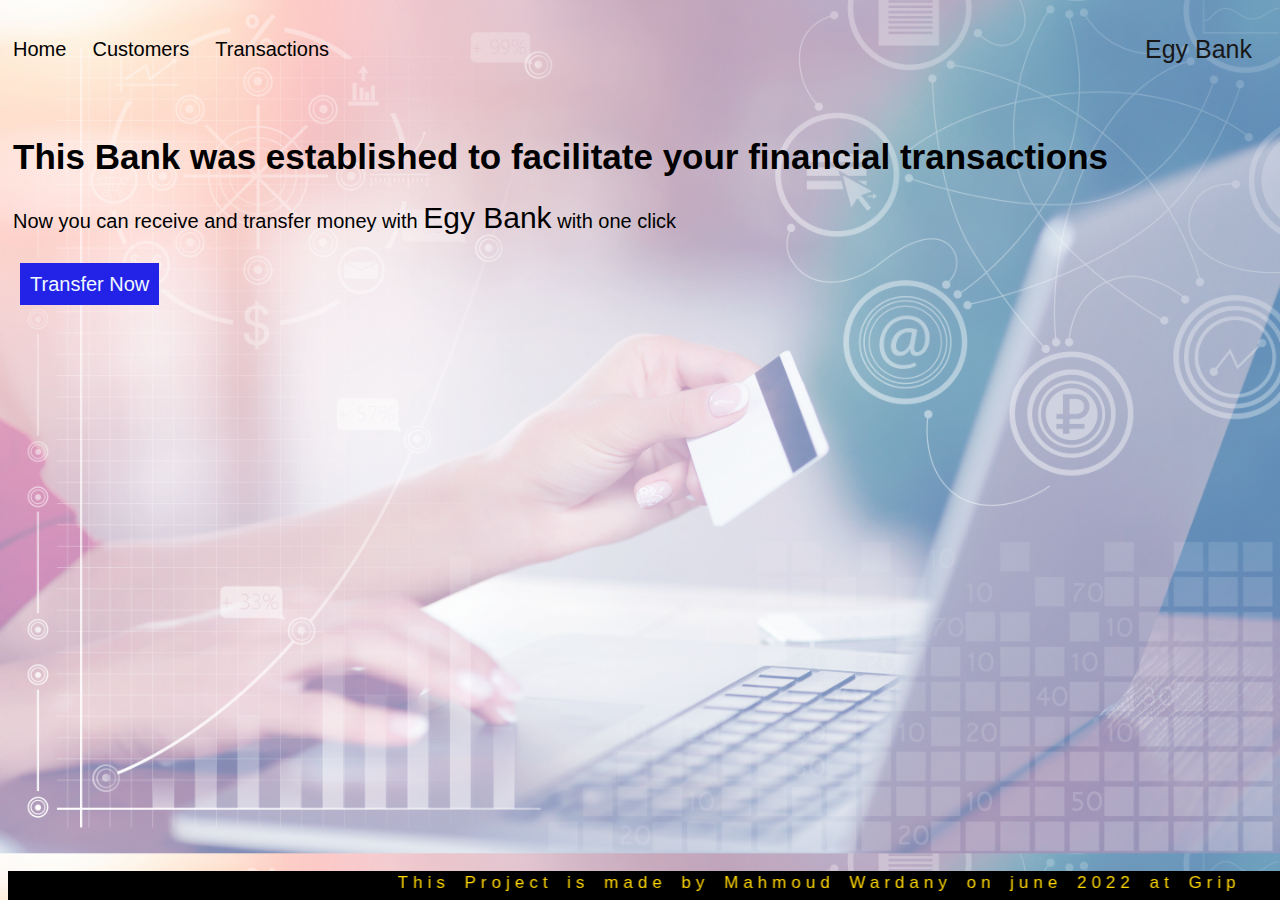
<file: index.html>
<!DOCTYPE html>
<html lang="en">

<head>
    <meta charset="utf-8" />
    <meta name="description" content="Web site created using create-react-app" />
    <link rel="stylesheet" href="style.css" />
        <title>Bank System</title>
</head>
<body>
<div id="container">
    <header>
    <ul>
        <li> <a href=""> Home   </a> </li>
        <li> <a href="customers.html">Customers </a> </li>
        <li> <a href=""> Transactions </a> </li>  
    </ul>
    <p>Egy Bank</p>
    </header>
<br>

<div id="center">
    <div class="tx">
    <h1>This Bank was established to facilitate your financial transactions  </h1>
    
    <p>Now you can receive and transfer money with <span> Egy Bank</span>  with one click
    </p>
<br>
    <a class="btn" href="customers.html">Transfer Now</a>

</div>

</div>
<footer>
    <div class="row text-center">
        <div class="col-md-6 ">
            <marquee behavior="alternate"> This Project is made by Mahmoud Wardany on june 2022 at Grip</marquee>
</footer>


</div>

</body>
</html>
</file>
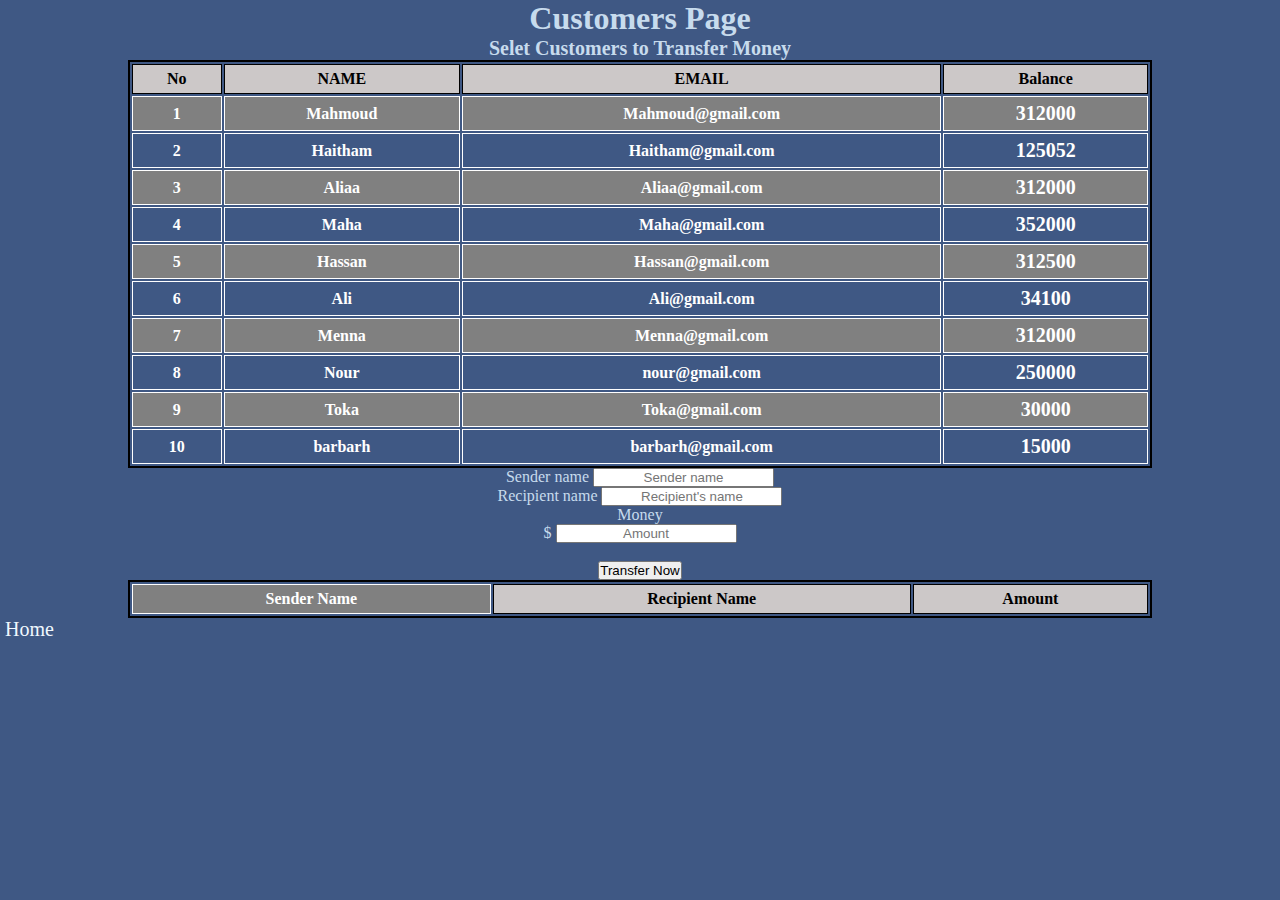
<file: customers.html>
<!DOCTYPE html>
<html lang="en">
<head>
    <meta charset="UTF-8">
    <meta http-equiv="X-UA-Compatible" content="IE=edge">
    <meta name="viewport" content="width=device-width, initial-scale=1">
    <link href="https://cdn.jsdelivr.net/npm/bootstrap@5.2.0-beta1/dist/css/bootstrap.min.css" rel="stylesheet"
        integrity="sha384-0evHe/X+R7YkIZDRvuzKMRqM+OrBnVFBL6DOitfPri4tjfHxaWutUpFmBp4vmVor" crossorigin="anonymous">
<script src="https://cdn.jsdelivr.net/npm/bootstrap@5.2.0-beta1/dist/js/bootstrap.bundle.min.js"
    integrity="sha384-pprn3073KE6tl6bjs2QrFaJGz5/SUsLqktiwsUTF55Jfv3qYSDhgCecCxMW52nD2"
    crossorigin="anonymous"></script>
    <link rel="preconnect" href="https://fonts.googleapis.com">
    <link rel="preconnect" href="https://fonts.gstatic.com" crossorigin>
    <link
        href="https://fonts.googleapis.com/css2?family=Cairo&family=Roboto:ital,wght@0,100;0,300;0,400;1,100&family=Work+Sans:wght@200;400;500;600;700;800&display=swap"
        rel="stylesheet">

    <title>Customers</title>
    <link rel="stylesheet"href="customers.css">
</head>
<h1>Customers Page
    <p>Selet Customers to Transfer Money </p>
</h1>
<body>
    <table>
        <tr>
            <th>No</th>
            <th>NAME</th>
            <th>EMAIL</th>
            <th>Balance</th>
        </tr>

        <tbody>

    <tr>
        <td >1</td>
        <td>Mahmoud</td>
        <td>Mahmoud@gmail.com</td>
        <td>
            <p> 312000</p>
        </td>
    </tr >
    <tr>
        <td>2</td>
        <td>Haitham</td>
        <td>Haitham@gmail.com</td>
        <td>
        <p >125052</p>  
        </td>
    </tr>
    <tr>
        <td>3</td>
        <td>Aliaa</td>
        <td>Aliaa@gmail.com</td>
        <td>
            <p> 312000</p>
        </td>
    </tr>
    <tr>
        <td>4</td>
        <td>Maha</td>
        <td>Maha@gmail.com</td>
        <td>
        <p > 352000</p> 
        </td>
    </tr>
    <tr>
        <td>5</td>
        <td>Hassan</td>
        <td>Hassan@gmail.com</td>
        <td>
            <p> 312500</p>
        </td>
    </tr>
    <tr>
        <td>6</td>
        <td>Ali</td>
        <td>Ali@gmail.com</td>
        <td>
            <p>34100</p> 
        </td>
    </tr>
    <tr>
        <td>7</td>
        <td>Menna</td>
        <td>Menna@gmail.com</td>
        <td>
            <p> 312000</p>
        </td>
    </tr>
    <tr>
        <td>8</td>
        <td>Nour</td>
        <td>nour@gmail.com</td>
        <td>
        <p>250000</p>  
        </td>
    </tr>
    <tr>
        <td>9</td>
        <td>Toka</td>
        <td>Toka@gmail.com</td>
        <td>
            <p>30000</p>
        </td>
    </tr>
    <tr>
        <td>10</td>
        <td>barbarh</td>
        <td>barbarh@gmail.com</td>
        <td>
        <p >15000</p>    
        </td>
    </tr>
        </tbody>
    </table>
<form class="row g-3 needs-validation d-f justify-content-center align-items-center" novalidate>
    <div class="col-md-7">
        <label for="validationCustom01" class="form-label ">Sender name</label>
        <input type="text" class="form-control " id="SenderName" placeholder="Sender name" required>
    </div>
    <div class="col-md-7">
        <label for="validationCustom01" class="form-label ">Recipient name</label>
        <input type="text" class="form-control " id="RecipientName" placeholder="Recipient's name" required>
    </div>
    <div class="col-md-7 ">
        <label for="validationCustomUsername" class="form-label">Money</label>
        <div class="input-group has-validation">
            <span class="input-group-text" id="inputGroupPrepend">$</span>
            <input type="text" class="form-control" id="money" placeholder="Amount"aria-describedby="inputGroupPrepend"
                required>
    </div>
    <br>
    <div class="col-12">
        <button class="btn btn-primary"id="btn" type="submit">Transfer Now</button>
    </div>
    <table>
        <tr>
            <td>Sender Name</td>
            <th>Recipient Name</th>
            <th>Amount</th>
        </tr>  
        <tbody id="tbody">
            
        </tbody>
    </table>
</form>
<a class="home" href="index.html">Home</a>
<script src="main.js"></script>
</body>
</html>
</file>
<file: style.css>
ٍ* {
    padding: 0%;
    margin: 0%;
}

body {

    color: white(184, 157, 5);
    font-family: sans-serif;
    background-color: #537DB0;
    background-image: url(Home.jpg);
    background-size: cover;
    background-blend-mode: screen;
}

header {
    display: flex;
    flex-direction: row;
    justify-content: space-between;



}

head,
#center {
    height: 500px;
}

header ul {
    display: flex;
        flex-direction: row;
        justify-content: space-between;
        width: 25%;
        list-style: none;
        padding-top: 10px;
        padding-left: 5px;
        font-size: 20px;
}

header ul li a {
    color: black;
    text-decoration: none;
}

header p {
    color: rgb(24, 24, 24);
    padding: 2px;
    padding-right: 20px;
    font-size: 25px;

}

#center {
    padding-top: 100px;
    padding: 5px;
}

.tx h1 {
    font-size: 35px;
}

.tx p {
    font-size: 20px;
}

p span {
    font-size: 30px;
}

.btn {
    background-color: rgb(35, 35, 232);
    color: aliceblue;
    width: 150px;
    height: 5vh;
    cursor: pointer;
    padding: 10px;
    margin: 7px;
    font-size: 20px;
    text-decoration: none;
    text-align: center;
    
}

caption {
    text-align: center;
    font-size: 32px;
    font-weight: bold;

}

caption p {
    font-size: 15px;
    letter-spacing: 5px;
}




footer {
    border: 2px solid black;
    background-color: black;
    color: gold;
    width: 100%;
    position: absolute;
    bottom: 0%;
    height: fit-content;
    letter-spacing: 5px;
    word-spacing: 5px;
    font-size: 17px;
}

.btn:hover {
    background-color: greenyellow;
    color: black;
}

@media (min-width:300px) and (max-width:767px) {
    body {
        background-size: auto;
        background-repeat: no-repeat;
        background-blend-mode: screen;
    }

    header ul {
        display: flex;
        flex-direction: row;
        justify-content: space-between;
        width: 99%;
        list-style: none;
        padding-top: 10px;
        padding-left: 5px;
        font-size: 20px;
    }
        .btn {
            background-color: rgb(35, 35, 232);
            color: aliceblue;
        }
                .btn:hover {
                    background-color: greenyellow;
                    color: black
                }
}
@media (max-width:767px){ 
    body{
                background-size:auto;
                background-repeat:no-repeat;
                background-blend-mode: screen;
    }
    header ul {
        display: flex;
            flex-direction: row;
            justify-content: space-between;
            width: 70%;
            list-style: none;
            padding-top: 10px;
            padding-left: 5px;
            font-size: 20px;
    }
        .btn {
            background-color: rgb(35, 35, 232);
            color: aliceblue;
        }
        .btn:hover {
                    background-color: greenyellow;
                    color: black
                }
}

@media(min-width:768px) and (max-width:1200px) {
body {
    background-size: auto;
        background-repeat: no-repeat;
        background-blend-mode: screen;
}
header ul {
    display: flex;
    flex-direction: row;
    justify-content: space-between;
    width: 40%;
    list-style: none;
    padding-top: 10px;
    padding-left: 5px;
    font-size: 20px;
}
.btn {
    background-color: rgb(35, 35, 232);
    color: aliceblue;
}
.btn:hover {
    background-color: greenyellow;
    color:black
}
}
</file>
<file: customers.css>
*{
    padding: 0%;
    margin: 0%;
}
body{
    background:#3F5884;
    color: rgb(199, 219, 237);
}
table {
    width: 80%;
    text-align: center;
    margin: 10px 0px;
    border: 2px solid black;
    color: rgb(255, 255, 255);
    font-weight: bolder;
    margin: auto;
}
table tr:nth-of-type(odd){
    background-color: gray;
}
table th {
    background-color: rgb(204, 200, 200);
    color:black;
}

th,
td {
    padding: 5px;
    border: 1px solid;
}
* {
    text-align: center;
}

body {
    margin: 0;
}
p{
    font-size: 20px;
}
.home{
    position: absolute;
    left: 0%;
    font-size: 20px;
    padding-left:5px ;
    text-decoration: none;
    color: aliceblue;
}
.home:hover {
    background-color: red;
    color: aliceblue;
    text-align: center;
}
#btn:hover{
background-color: green;
}
@media (min-width:300px) and (max-width:767px){
    table{
        width:58%;
        margin:auto
    }
}
</file>
